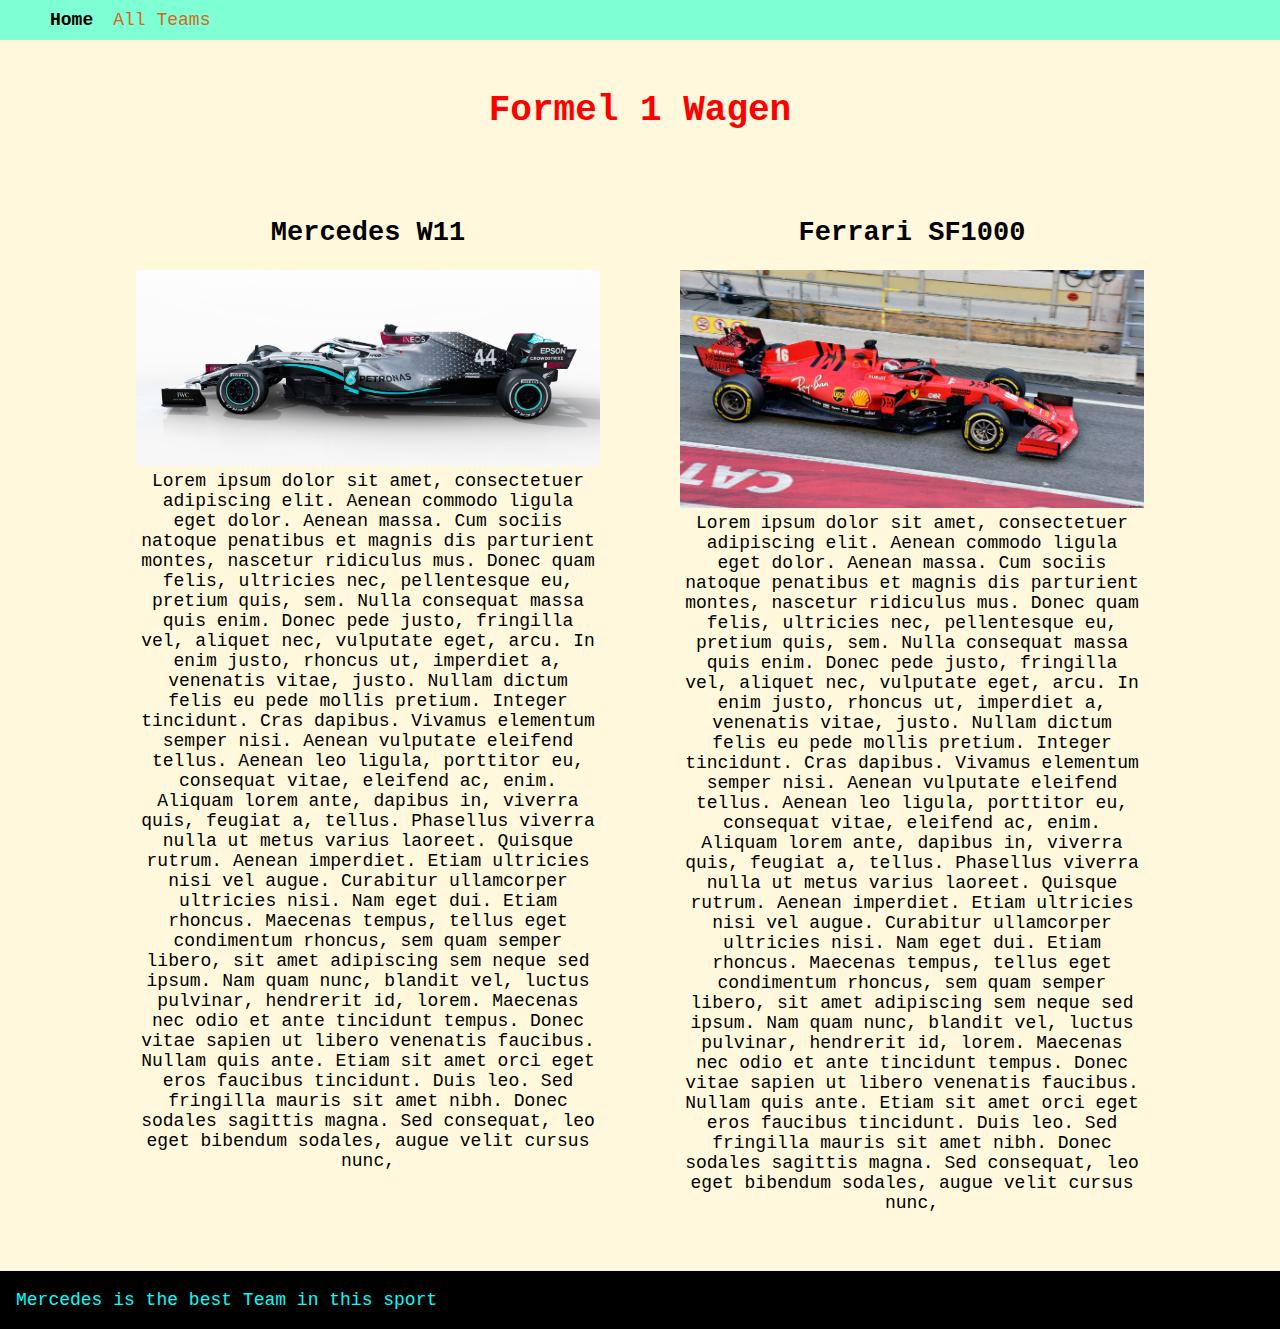
<file: Einheit 01 Kapitel 01 - 03/index.html>
<!Doctype html>
<html lang="de">

<head>
    <meta charset="UTF-8">
    <title>Home</title>
    <link rel="stylesheet" href="CSS/styles.css">
</head>

<body>
  <header>
    <nav class="header">
      <ul>
        <li><a href="index.html" class="aktuell">Home</a></li>
        <li><a href="allteams.html">All Teams</a></li>
      </ul>
    </nav>
  </header>

  <h1>Formel 1 Wagen</h1>

  <main>
    <article>
      <h2>Mercedes W11</h2>
      <p><img src="bilder/w11.jpeg"> Lorem ipsum dolor sit amet, consectetuer adipiscing elit. Aenean commodo ligula eget dolor. Aenean massa. Cum sociis natoque penatibus et magnis dis parturient montes, nascetur ridiculus mus. Donec quam felis, ultricies nec, pellentesque eu, pretium quis, sem. Nulla consequat massa quis enim. Donec pede justo, fringilla vel, aliquet nec, vulputate eget, arcu. In enim justo, rhoncus ut, imperdiet a, venenatis vitae, justo. Nullam dictum felis eu pede mollis pretium. Integer tincidunt. Cras dapibus. Vivamus elementum semper nisi. Aenean vulputate eleifend tellus. Aenean leo ligula, porttitor eu, consequat vitae, eleifend ac, enim. Aliquam lorem ante, dapibus in, viverra quis, feugiat a, tellus. Phasellus viverra nulla ut metus varius laoreet. Quisque rutrum. Aenean imperdiet. Etiam ultricies nisi vel augue. Curabitur ullamcorper ultricies nisi. Nam eget dui. Etiam rhoncus. Maecenas tempus, tellus eget condimentum rhoncus, sem quam semper libero, sit amet adipiscing sem neque sed ipsum. Nam quam nunc, blandit vel, luctus pulvinar, hendrerit id, lorem. Maecenas nec odio et ante tincidunt tempus. Donec vitae sapien ut libero venenatis faucibus. Nullam quis ante. Etiam sit amet orci eget eros faucibus tincidunt. Duis leo. Sed fringilla mauris sit amet nibh. Donec sodales sagittis magna. Sed consequat, leo eget bibendum sodales, augue velit cursus nunc,</p>
    </article>

    <article>
      <h2>Ferrari SF1000</h2>
      <p><img src="bilder/sf100.jpg"> Lorem ipsum dolor sit amet, consectetuer adipiscing elit. Aenean commodo ligula eget dolor. Aenean massa. Cum sociis natoque penatibus et magnis dis parturient montes, nascetur ridiculus mus. Donec quam felis, ultricies nec, pellentesque eu, pretium quis, sem. Nulla consequat massa quis enim. Donec pede justo, fringilla vel, aliquet nec, vulputate eget, arcu. In enim justo, rhoncus ut, imperdiet a, venenatis vitae, justo. Nullam dictum felis eu pede mollis pretium. Integer tincidunt. Cras dapibus. Vivamus elementum semper nisi. Aenean vulputate eleifend tellus. Aenean leo ligula, porttitor eu, consequat vitae, eleifend ac, enim. Aliquam lorem ante, dapibus in, viverra quis, feugiat a, tellus. Phasellus viverra nulla ut metus varius laoreet. Quisque rutrum. Aenean imperdiet. Etiam ultricies nisi vel augue. Curabitur ullamcorper ultricies nisi. Nam eget dui. Etiam rhoncus. Maecenas tempus, tellus eget condimentum rhoncus, sem quam semper libero, sit amet adipiscing sem neque sed ipsum. Nam quam nunc, blandit vel, luctus pulvinar, hendrerit id, lorem. Maecenas nec odio et ante tincidunt tempus. Donec vitae sapien ut libero venenatis faucibus. Nullam quis ante. Etiam sit amet orci eget eros faucibus tincidunt. Duis leo. Sed fringilla mauris sit amet nibh. Donec sodales sagittis magna. Sed consequat, leo eget bibendum sodales, augue velit cursus nunc,</p>
    </article>
  </main>

  <footer>
    <P>Mercedes is the best Team in this sport</P>
  </footer>
</body>
</html>
</file>
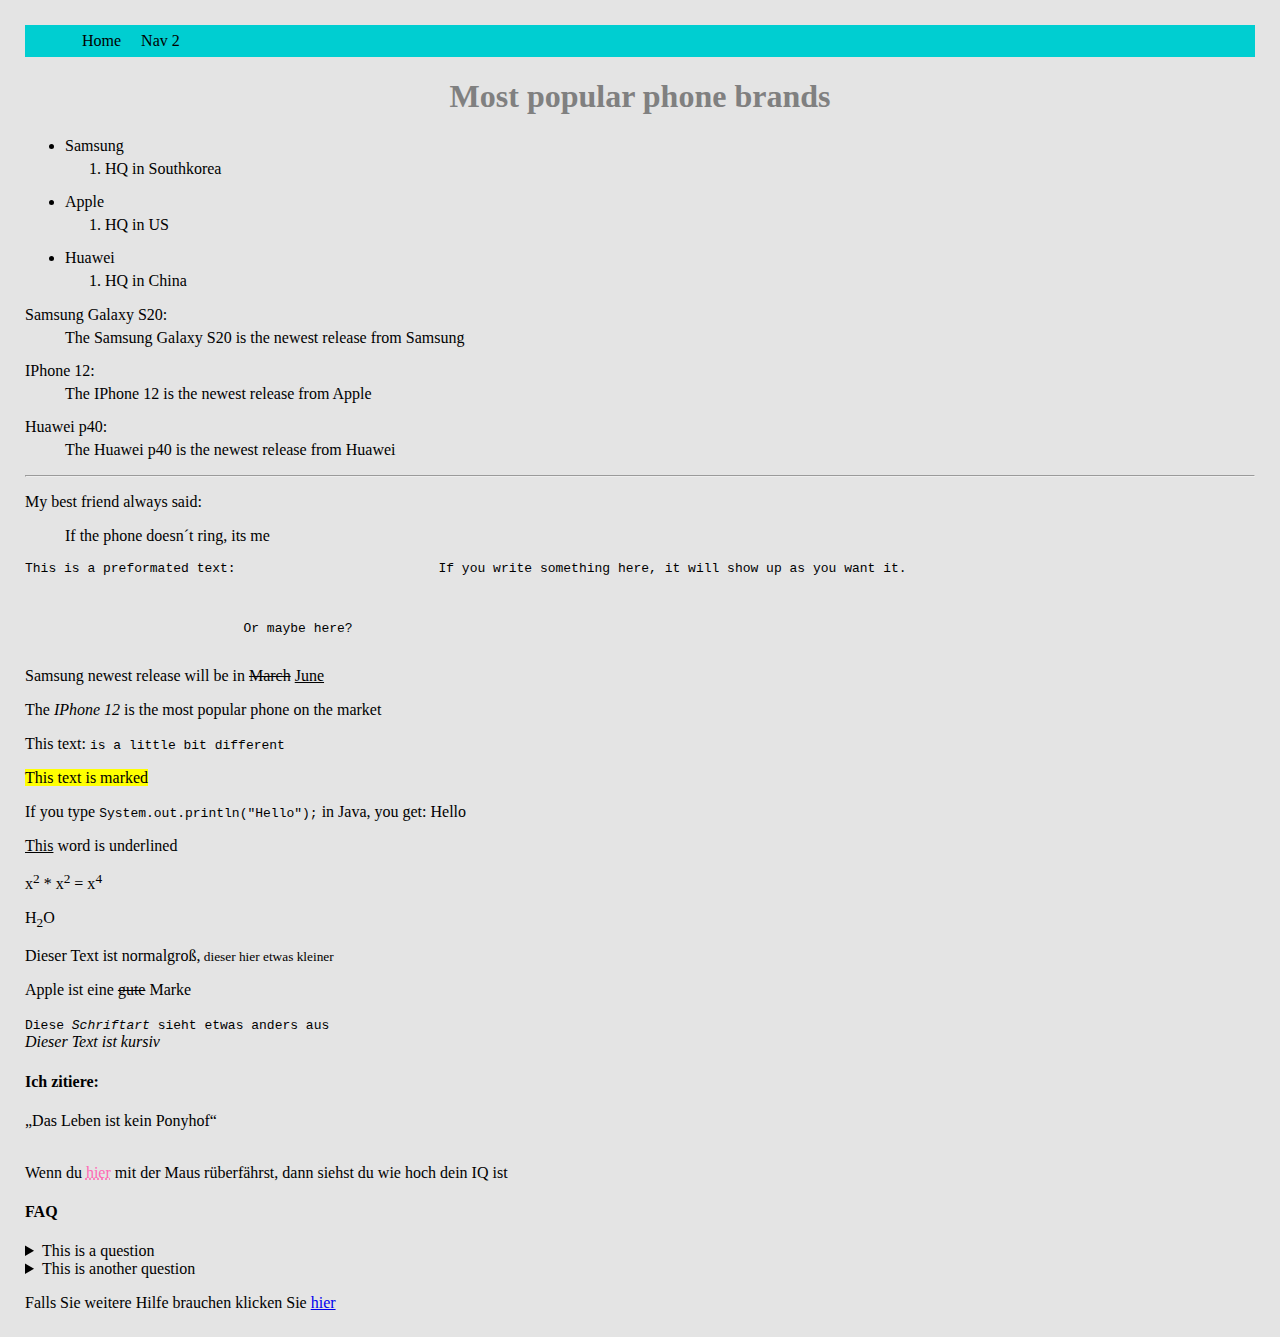
<file: Einheit 02 Kapitel 04 - 05/index.html>
<!doctype html>
<html lang="de">
    <head>
        <meta charset="UTF-8">
        <title>Phones</title>
        <link rel="stylesheet" href="css/styles.css">
    </head>

    <body>

        <header>
            <nav>
                <ul>
                 <li><a href="index.html">Home</a></li>
                 <li><a href="secondpage.html">Nav 2</a></li>
                </ul>
            </nav>
        </header>

        <h1>Most popular phone brands</h1>
        <div>
            <ul>
                <li>Samsung
                    <ol><li>HQ in Southkorea</li></ol>
                </li>
                
                <li>Apple
                    <ol><li>HQ in US</li></ol>
                </li>
                
                <li>Huawei
                    <ol><li>HQ in China</li></ol>
                </li>
                
            </ul>
        </div>

        <dl>
            <dt>
                Samsung Galaxy S20:
            </dt>
            <dd>
                The Samsung Galaxy S20 is the newest release from Samsung
            </dd>
            <dt>
                IPhone 12:
            </dt>
            <dd>
                The IPhone 12 is the newest release from Apple
            </dd>
            <dt>
                Huawei p40:
            </dt>
            <dd>
                The Huawei p40 is the newest release from Huawei
            </dd>
        </dl>
        <hr>

        <p>My best friend always said:</p>
        <blockquote>
            If the phone doesn´t ring, its me
        </blockquote>

        <pre>This is a preformated text:                          If you write something here, it will show up as you want it.



                            Or maybe here?
        </pre>

        

        <p>Samsung newest release will be in <del>March</del> <ins>June</ins></p>

        <p>The <dfn title="starting at 1200€">IPhone 12</dfn> is the most popular phone on the market</p>

        <p>This text: <kbd>is a little bit different</kbd></p>

        <p><mark>This text is marked</mark></p>

        <p>If you type <samp>System.out.println("Hello");</samp> in Java, you get: Hello</p>
          
        <p><u>This</u> word is underlined</p>

        <p>x<sup>2</sup> * x<sup>2</sup> = x<sup>4</sup></p>
        <p>H<sub>2</sub>O</p>

        <p>Dieser Text ist normalgroß,<small> dieser hier etwas kleiner</small></p>
        <p>Apple ist eine <s>gute</s> Marke</p>
        <kbd>Diese <em>Schriftart</em> sieht etwas anders aus</kbd>
        <br>
        <em>Dieser Text ist kursiv</em>

        <h4>Ich zitiere:</h4>
            <q>Das Leben ist kein Ponyhof</q>

        <br> <br>
        <p>Wenn du <abbr title="0"> hier</abbr> mit der Maus rüberfährst, dann siehst du wie hoch dein IQ ist</p>


        <footer>
            <h4>FAQ</h4>

        <details>
            <summary>This is a question</summary>
            <p>Lorem ipsum dolor sit amet consectetur adipisicing elit. Rerum soluta veniam facilis nesciunt quas aut animi excepturi rem quia, saepe fugit, iure maxime error in, placeat quos atque labore optio.</p>
        </details>
        <details>
            <summary>This is another question</summary>
            <p>Lorem ipsum dolor sit amet consectetur adipisicing elit. Rerum soluta veniam facilis nesciunt quas aut animi excepturi rem quia, saepe fugit, iure maxime error in, placeat quos atque labore optio.</p>
        </details>

        <p>Falls Sie weitere Hilfe brauchen klicken Sie <a href="https://www.google.com/">hier</a></p>
                
        </footer>


    </body>
</html>
</file>
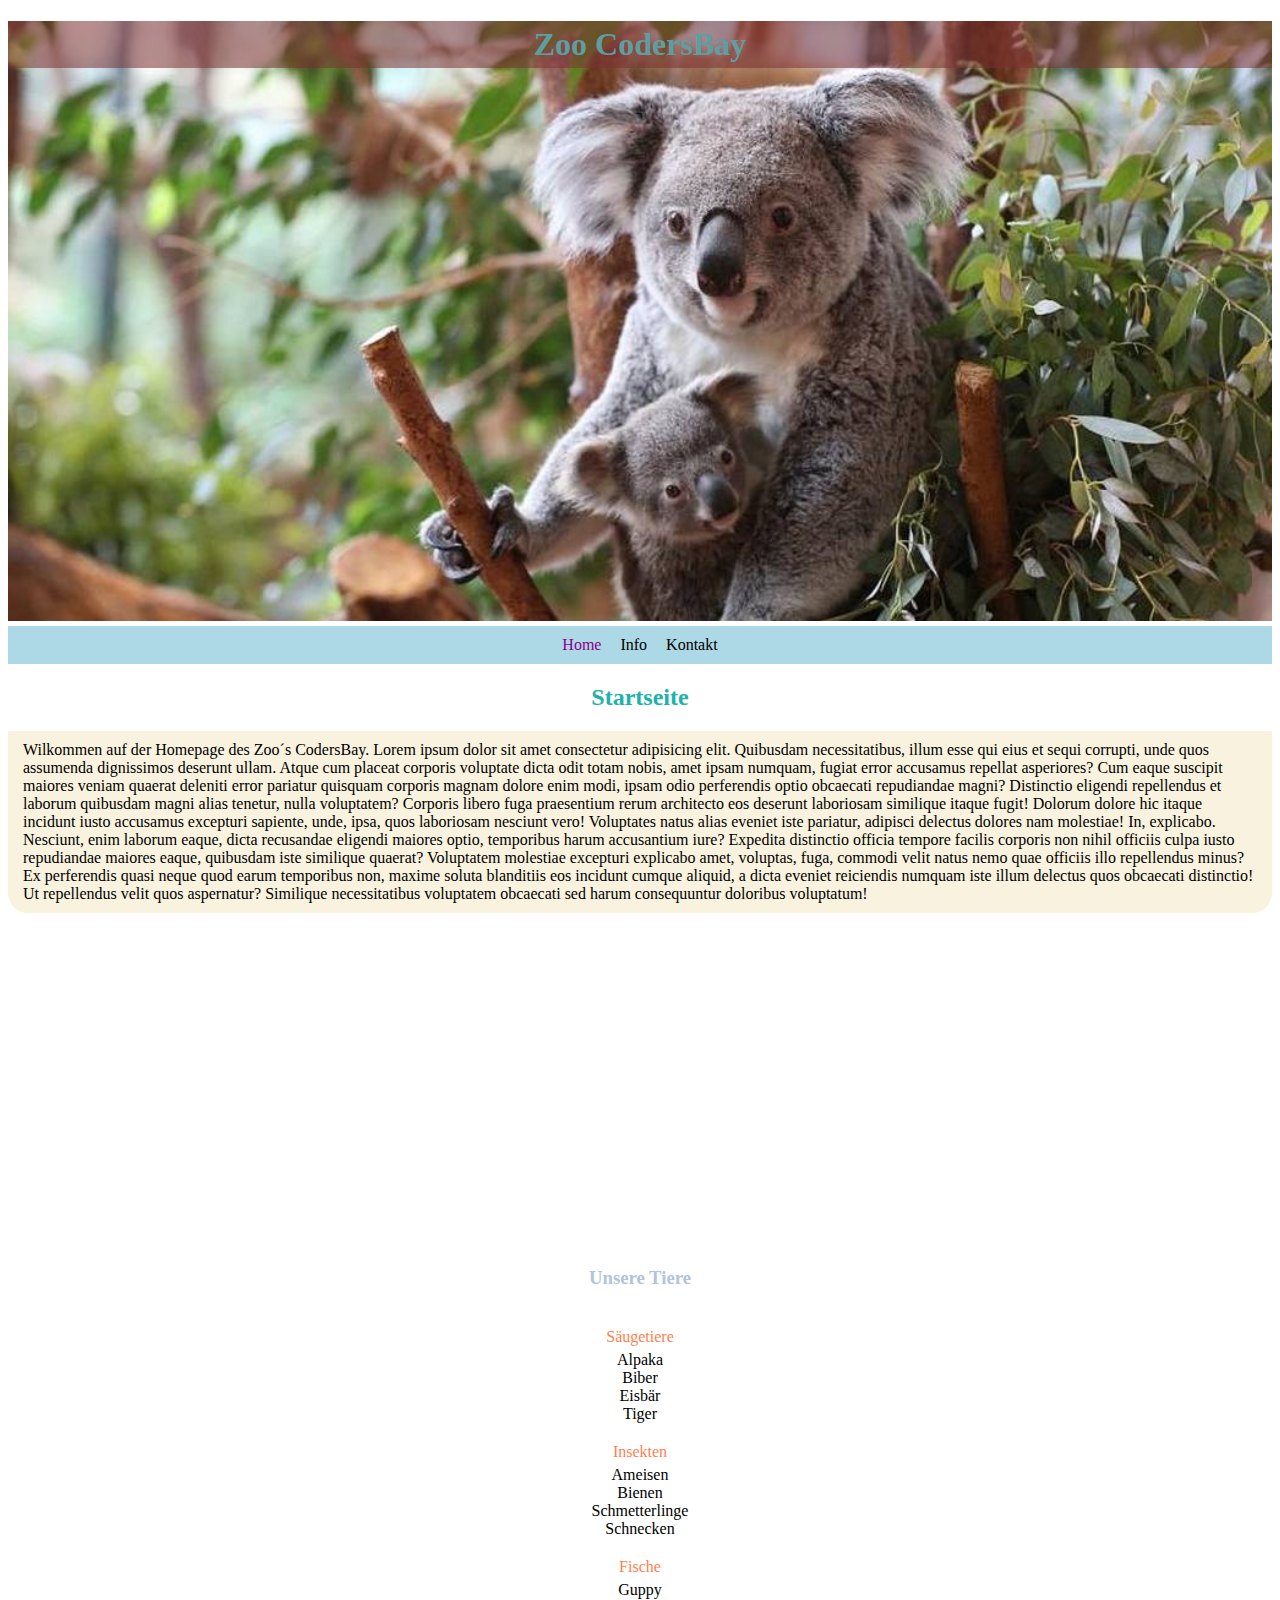
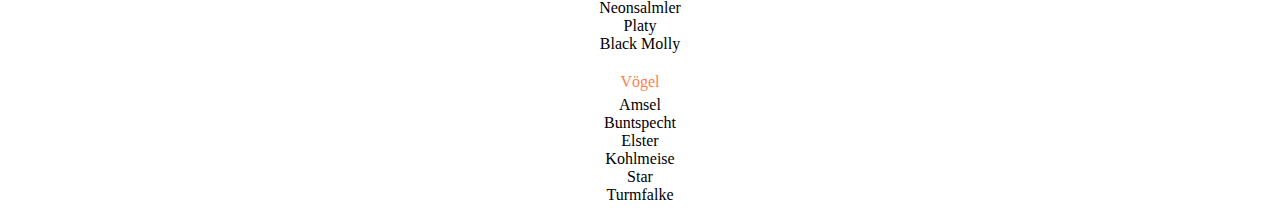
<file: Einheit 04 Kapitel 08/index.html>
<!DOCTYPE html>
<html lang="en">
<head>
    <meta charset="UTF-8">
    <link href="css/styles.css" rel="stylesheet">
    <title>Zoo CodersBay - Home</title>
</head>
<body style="font-family: Comic Sans MS;"> <!-- Von Prof. Stanzel -->
    <header>
        <h1>Zoo CodersBay</h1>
    </header>
    
    <nav>
        <a href="index.html" class="active">Home</a>
        <a href="info.html">Info</a>
        <a href="kontakt.html">Kontakt</a>
    </nav>

    <h2>Startseite</h2>


    <p id="home">Wilkommen auf der Homepage des Zoo´s CodersBay. Lorem ipsum dolor sit amet consectetur adipisicing elit. Quibusdam necessitatibus, illum esse qui eius et sequi corrupti, unde quos assumenda dignissimos deserunt ullam. Atque cum placeat corporis voluptate dicta odit totam nobis, amet ipsam numquam, fugiat error accusamus repellat asperiores? Cum eaque suscipit maiores veniam quaerat deleniti error pariatur quisquam corporis magnam dolore enim modi, ipsam odio perferendis optio obcaecati repudiandae magni? Distinctio eligendi repellendus et laborum quibusdam magni alias tenetur, nulla voluptatem? Corporis libero fuga praesentium rerum architecto eos deserunt laboriosam similique itaque fugit! Dolorum dolore hic itaque incidunt iusto accusamus excepturi sapiente, unde, ipsa, quos laboriosam nesciunt vero! Voluptates natus alias eveniet iste pariatur, adipisci delectus dolores nam molestiae! In, explicabo. Nesciunt, enim laborum eaque, dicta recusandae eligendi maiores optio, temporibus harum accusantium iure? Expedita distinctio officia tempore facilis corporis non nihil officiis culpa iusto repudiandae maiores eaque, quibusdam iste similique quaerat? Voluptatem molestiae excepturi explicabo amet, voluptas, fuga, commodi velit natus nemo quae officiis illo repellendus minus? Ex perferendis quasi neque quod earum temporibus non, maxime soluta blanditiis eos incidunt cumque aliquid, a dicta eveniet reiciendis numquam iste illum delectus quos obcaecati distinctio! Ut repellendus velit quos aspernatur? Similique necessitatibus voluptatem obcaecati sed harum consequuntur doloribus voluptatum!</p>

    <p class="video"><iframe width="560" height="315" src="https://www.youtube.com/embed/xyfSIiQvzf4" frameborder="0" allow="accelerometer; autoplay; clipboard-write; encrypted-media; gyroscope; picture-in-picture" allowfullscreen></iframe></p>

    <h3>Unsere Tiere</h3>
    <dl>
        <dt>
            Säugetiere
        </dt>
        <dd>
            Alpaka
        </dd>
        <dd>
            Biber
        </dd>
        <dd>
            Eisbär
        </dd>
        <dd>
            Tiger
        </dd>
        <dt>
            Insekten
        </dt>
        <dd>
            Ameisen
        </dd>
        <dd>
            Bienen
        </dd>
        <dd>
            Schmetterlinge
        </dd>
        <dd>
            Schnecken
        </dd>
        <dt>
            Fische
        </dt>
        <dd>
            Guppy
        </dd>
        <dd>
            Neonsalmler
        </dd>
        <dd>
            Platy
        </dd>
        <dd>
            Black Molly
        </dd>
        <dt>
            Vögel
        </dt>
        <dd>
            Amsel
        </dd>
        <dd>
            Buntspecht
        </dd>
        <dd>
            Elster
        </dd>
        <dd>
            Kohlmeise
        </dd>
        <dd>
            Star
        </dd>
        <dd>
            Turmfalke
        </dd>
    </dl>
    
</body>
</html>
</file>
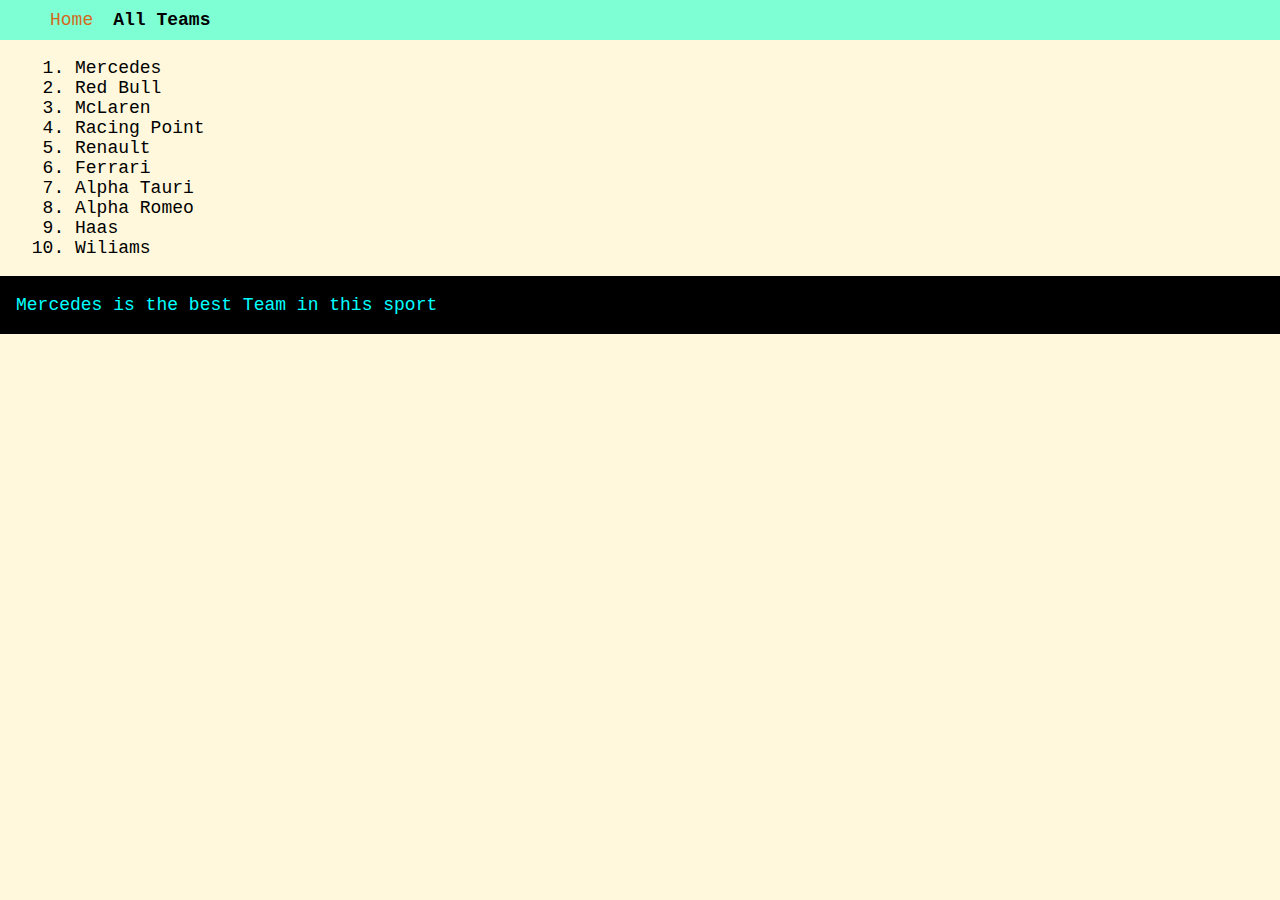
<file: Einheit 01 Kapitel 01 - 03/allteams.html>
<!Doctype html>
<html lang="de">

<head>
    <meta charset="UTF-8">
    <title>Home</title>
    <link rel="stylesheet" href="CSS/styles.css">
</head>

<body>
    <header>
        <nav class="header">
          <ul>
            <li><a href="index.html">Home</a></li>
            <li><a href="allteams.html" class="aktuell">All Teams</a></li>
          </ul>
        </nav>
      </header>

      <nav>
        <ol>
          <li>Mercedes</li>
          <li>Red Bull</li>
          <li>McLaren</li>
          <li>Racing Point</li>
          <li>Renault</li>
          <li>Ferrari</li>
          <li>Alpha Tauri</li>
          <li>Alpha Romeo</li>
          <li>Haas</li>
          <li>Wiliams</li>
        </ol>
      </nav>

      <footer>
        <P>Mercedes is the best Team in this sport</P>
      </footer>
</body>
</file>
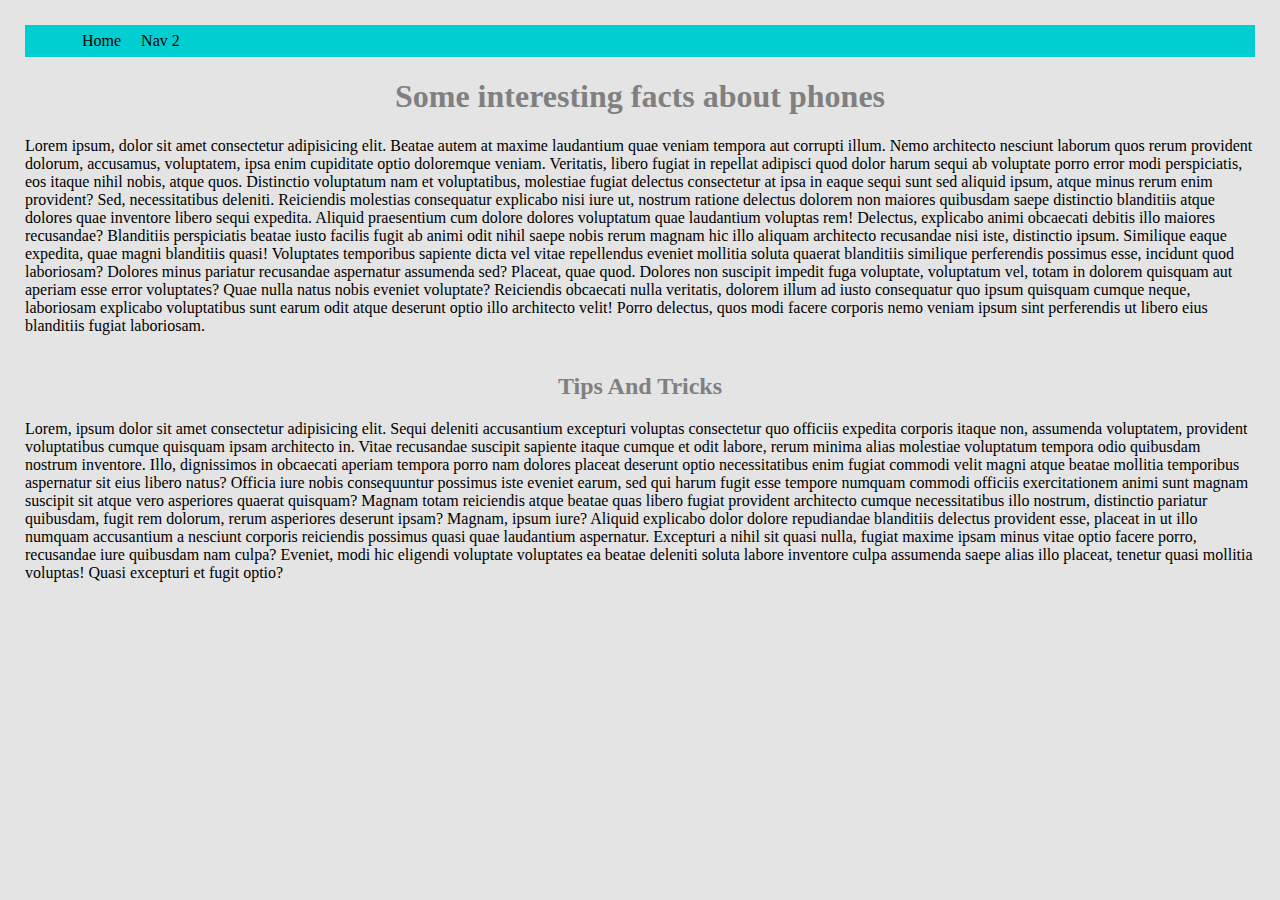
<file: Einheit 02 Kapitel 04 - 05/secondpage.html>
<!doctype html>
<html>
    <head>
        <meta charset="UTF-8">
        <title>Second Page</title>
        <link rel="stylesheet" href="css/styles.css">
    </head>

    <body>

        <header>
            <nav>
                <ul>
                    <li><a href="index.html">Home</a></li>
                    <li><a href="secondpage.html">Nav 2</a></li>
                </ul>
            </nav>
        </header>


        <main>
            <h1>
                Some interesting facts about phones 
            </h1>
        <article>
            Lorem ipsum, dolor sit amet consectetur adipisicing elit. Beatae autem at maxime laudantium quae veniam tempora aut corrupti illum. Nemo architecto nesciunt laborum quos rerum provident dolorum, accusamus, voluptatem, ipsa enim cupiditate optio doloremque veniam. Veritatis, libero fugiat in repellat adipisci quod dolor harum sequi ab voluptate porro error modi perspiciatis, eos itaque nihil nobis, atque quos. Distinctio voluptatum nam et voluptatibus, molestiae fugiat delectus consectetur at ipsa in eaque sequi sunt sed aliquid ipsum, atque minus rerum enim provident? Sed, necessitatibus deleniti. Reiciendis molestias consequatur explicabo nisi iure ut, nostrum ratione delectus dolorem non maiores quibusdam saepe distinctio blanditiis atque dolores quae inventore libero sequi expedita. Aliquid praesentium cum dolore dolores voluptatum quae laudantium voluptas rem! Delectus, explicabo animi obcaecati debitis illo maiores recusandae? Blanditiis perspiciatis beatae iusto facilis fugit ab animi odit nihil saepe nobis rerum magnam hic illo aliquam architecto recusandae nisi iste, distinctio ipsum. Similique eaque expedita, quae magni blanditiis quasi! Voluptates temporibus sapiente dicta vel vitae repellendus eveniet mollitia soluta quaerat blanditiis similique perferendis possimus esse, incidunt quod laboriosam? Dolores minus pariatur recusandae aspernatur assumenda sed? Placeat, quae quod. Dolores non suscipit impedit fuga voluptate, voluptatum vel, totam in dolorem quisquam aut aperiam esse error voluptates? Quae nulla natus nobis eveniet voluptate? Reiciendis obcaecati nulla veritatis, dolorem illum ad iusto consequatur quo ipsum quisquam cumque neque, laboriosam explicabo voluptatibus sunt earum odit atque deserunt optio illo architecto velit! Porro delectus, quos modi facere corporis nemo veniam ipsum sint perferendis ut libero eius blanditiis fugiat laboriosam.
        </article>
        <br>
        <h2>
            Tips And Tricks
        </h2>
        <article>
            Lorem, ipsum dolor sit amet consectetur adipisicing elit. Sequi deleniti accusantium excepturi voluptas consectetur quo officiis expedita corporis itaque non, assumenda voluptatem, provident voluptatibus cumque quisquam ipsam architecto in. Vitae recusandae suscipit sapiente itaque cumque et odit labore, rerum minima alias molestiae voluptatum tempora odio quibusdam nostrum inventore. Illo, dignissimos in obcaecati aperiam tempora porro nam dolores placeat deserunt optio necessitatibus enim fugiat commodi velit magni atque beatae mollitia temporibus aspernatur sit eius libero natus? Officia iure nobis consequuntur possimus iste eveniet earum, sed qui harum fugit esse tempore numquam commodi officiis exercitationem animi sunt magnam suscipit sit atque vero asperiores quaerat quisquam? Magnam totam reiciendis atque beatae quas libero fugiat provident architecto cumque necessitatibus illo nostrum, distinctio pariatur quibusdam, fugit rem dolorum, rerum asperiores deserunt ipsam? Magnam, ipsum iure? Aliquid explicabo dolor dolore repudiandae blanditiis delectus provident esse, placeat in ut illo numquam accusantium a nesciunt corporis reiciendis possimus quasi quae laudantium aspernatur. Excepturi a nihil sit quasi nulla, fugiat maxime ipsam minus vitae optio facere porro, recusandae iure quibusdam nam culpa? Eveniet, modi hic eligendi voluptate voluptates ea beatae deleniti soluta labore inventore culpa assumenda saepe alias illo placeat, tenetur quasi mollitia voluptas! Quasi excepturi et fugit optio?
        </article>
        </main>

    </body>
</html>
</file>
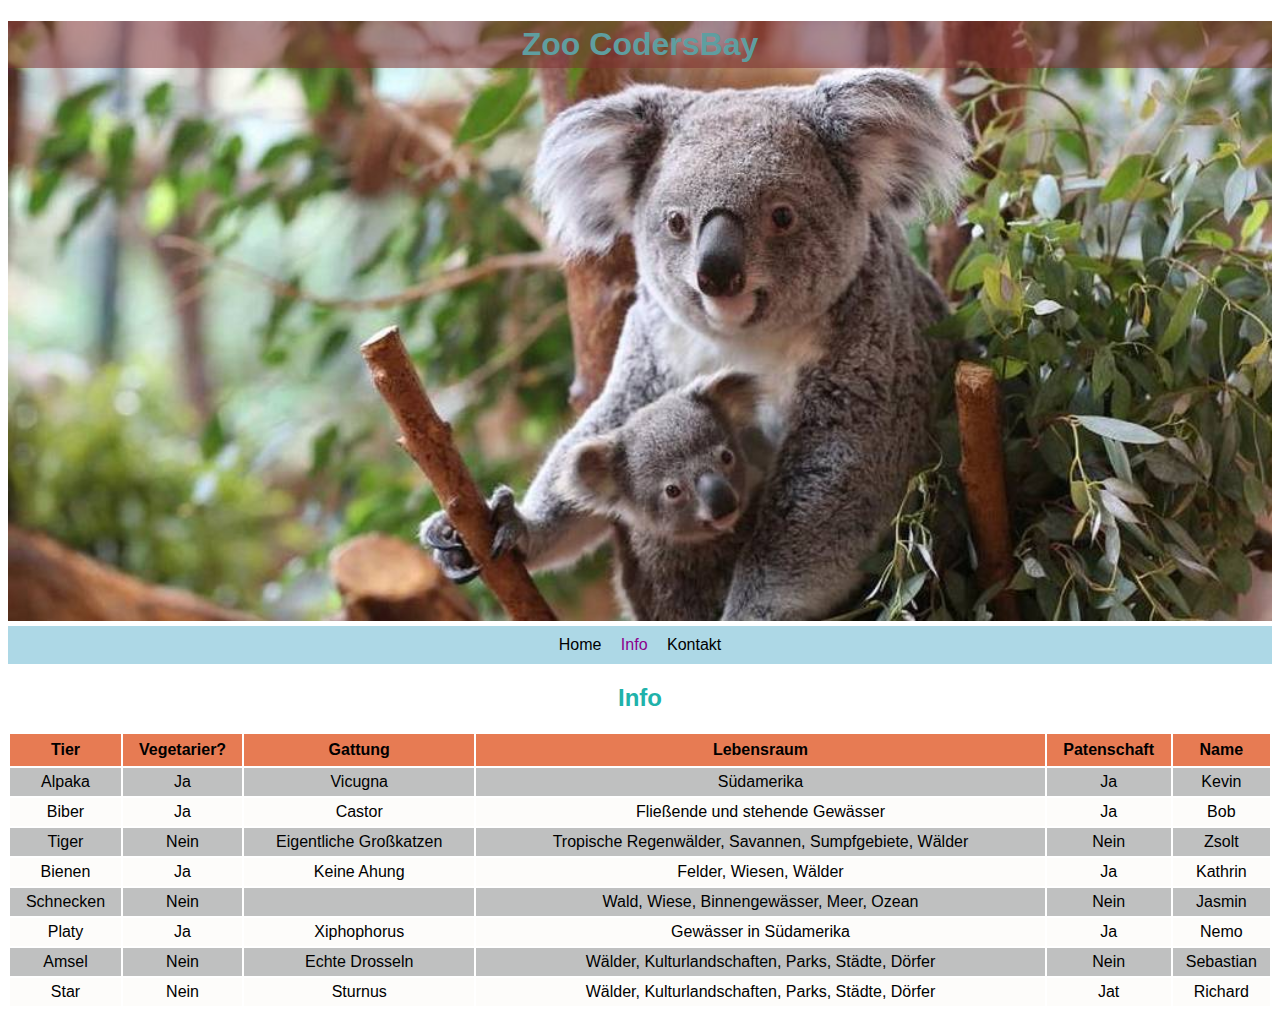
<file: Einheit 04 Kapitel 08/info.html>
<!DOCTYPE html>
<html lang="en">
<head>
    <meta charset="UTF-8">
    <link href="css/styles.css" rel="stylesheet">
    <title>Info</title>
</head>
<body>

    <header>
        <h1>Zoo CodersBay</h1>
    </header>

    <nav>
        <a href="index.html">Home</a>
        <a href="info.html" class="active">Info</a>
        <a href="kontakt.html">Kontakt</a>
    </nav>

    <h2>Info</h2>

    <table>
        <th>
            Tier
        </th>
        <th>
            Vegetarier?
        </th>
        <th>
            Gattung
        </th>
        <th>
            Lebensraum
        </th>
        <th>
            Patenschaft
        </th>
        <th>
            Name
        </th>
        <tr>
            <td>Alpaka</td>
            <td>Ja</td>
            <td>Vicugna</td>
            <td>Südamerika</td>
            <td>Ja</td>
            <td>Kevin</td>
        </tr>
        <tr>
            <td>Biber</td>
            <td>Ja</td>
            <td>Castor</td>
            <td>Fließende und stehende Gewässer </td>
            <td>Ja</td>
            <td>Bob</td>
        </tr>
        <tr>
            <td>Tiger</td>
            <td>Nein</td>
            <td>Eigentliche Großkatzen</td>
            <td>Tropische Regenwälder, Savannen, Sumpfgebiete, Wälder</td>
            <td>Nein</td>
            <td>Zsolt</td>
        </tr>
        <tr>
            <td>Bienen</td>
            <td>Ja</td>
            <td>Keine Ahung</td>
            <td>Felder, Wiesen, Wälder</td>
            <td>Ja</td>
            <td>Kathrin</td>
        </tr>
        <tr>
            <td>Schnecken</td>
            <td>Nein</td>
            <td></td>
            <td>Wald, Wiese, Binnengewässer, Meer, Ozean </td>
            <td>Nein</td>
            <td>Jasmin</td>
        </tr>
        <tr>
            <td>Platy</td>
            <td>Ja</td>
            <td>Xiphophorus</td>
            <td>Gewässer in Südamerika</td>
            <td>Ja</td>
            <td>Nemo</td>
        </tr>
        <tr>
            <td>Amsel</td>
            <td>Nein</td>
            <td>Echte Drosseln</td>
            <td>Wälder, Kulturlandschaften, Parks, Städte, Dörfer</td>
            <td>Nein</td>
            <td>Sebastian</td>
        </tr>
        <tr>
            <td>Star</td>
            <td>Nein</td>
            <td>Sturnus</td>
            <td>Wälder, Kulturlandschaften, Parks, Städte, Dörfer</td>
            <td>Jat</td>
            <td>Richard</td>
        </tr>

        
    </table>
    
</body>
</html>
</file>
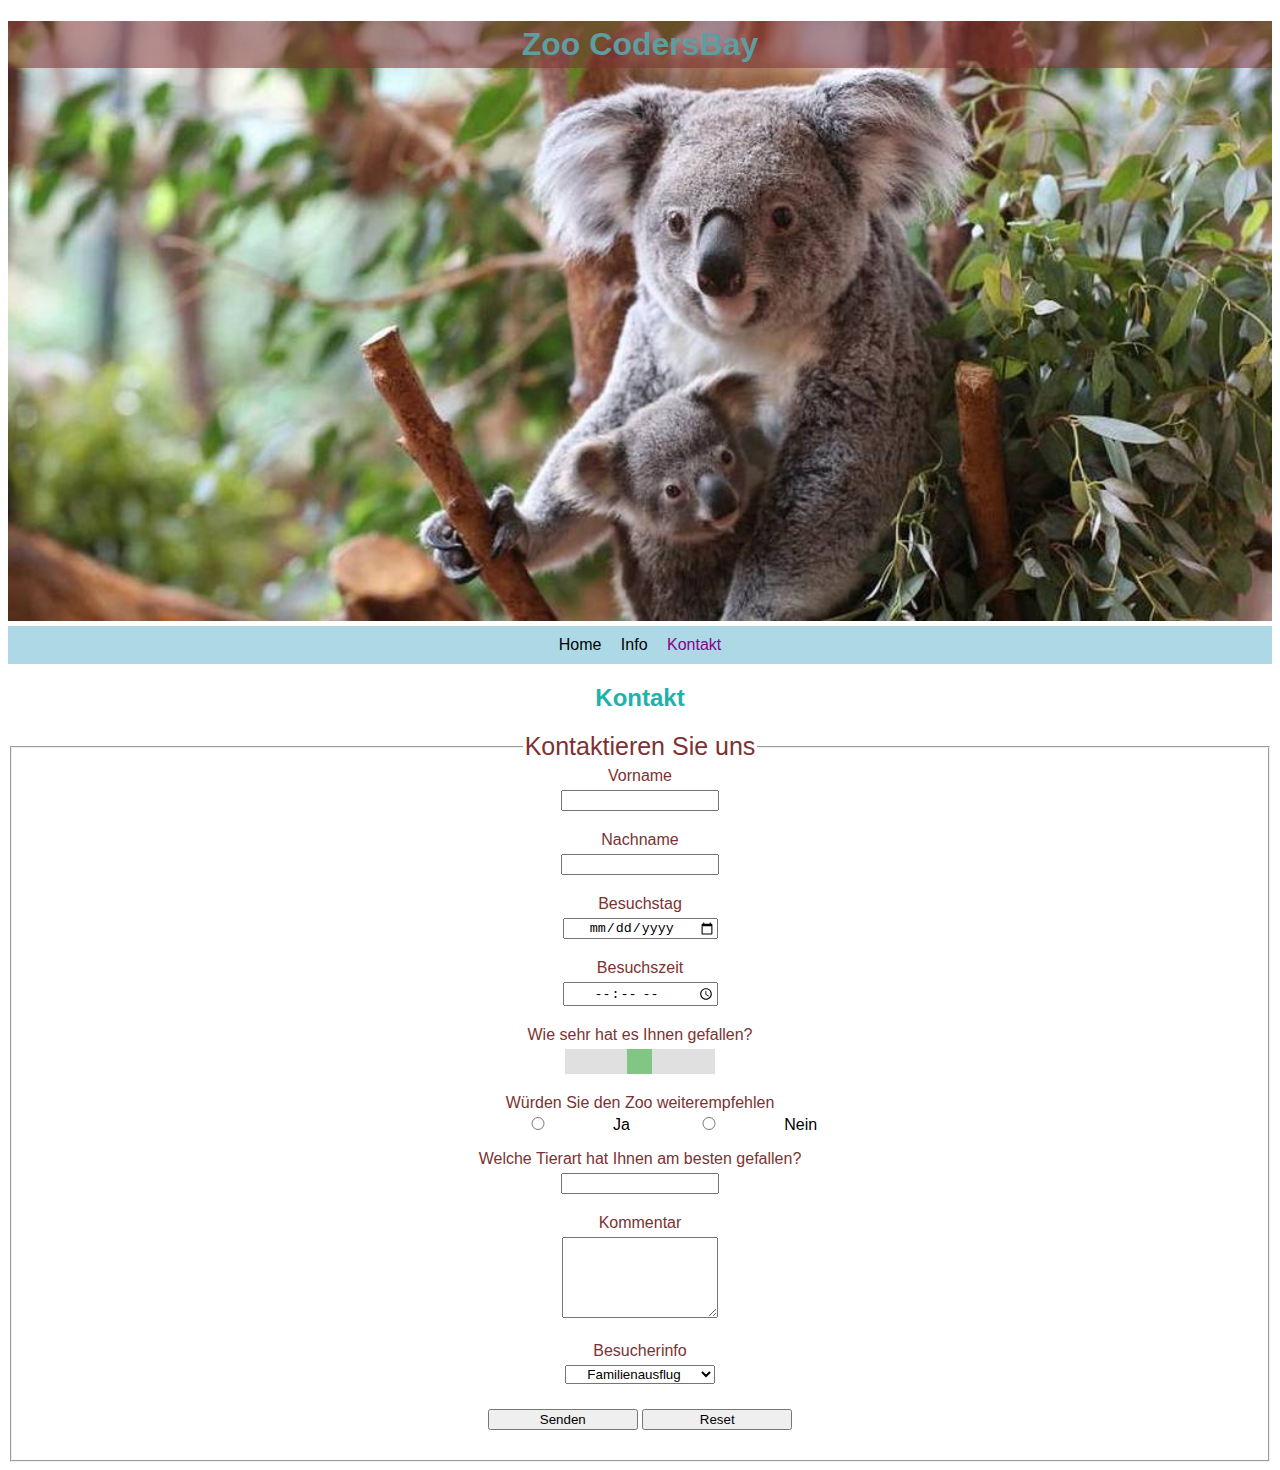
<file: Einheit 04 Kapitel 08/kontakt.html>
<!DOCTYPE html>
<html lang="en">
<head>
    <meta charset="UTF-8">
    <link href="css/styles.css" rel="stylesheet">
    <title>Kontakt</title>
</head>
<body>

    <header>
        <h1>Zoo CodersBay</h1>
    </header>

    <nav>
        <a href="index.html">Home</a>
        <a href="info.html">Info</a>
        <a href="kontakt.html" class="active">Kontakt</a>
    </nav>

    <h2>Kontakt</h2>

    <fieldset>
        <legend>Kontaktieren Sie uns</legend>
        
        <form method="GET" action="ausgabe.html">
            <label for="vorname">Vorname</label>
            <br>
            <input type="text" name="vorname" id="vorname">
            <br>
            <label for="nachname">Nachname</label>
            <br>
            <input type="text" name="nachname" id="nachname">
            <br>
            <label for="besuchstag">Besuchstag</label>
            <br>
            <input type="date" name="besuchstag" id="besuchstag">
            <br>
            <label for="besuchszeit">Besuchszeit</label>
            <br>
            <input type="time" name="besuchszeit" id="besuchszeit">
            <br>
            <label for="gefallen">Wie sehr hat es Ihnen gefallen?</label>
            <br>
            <input type="range" min="1" max="100" value="50" name="gefallen" class="slider" id="slider">
            <br>
            <label for="weiterempfehlung">Würden Sie den Zoo weiterempfehlen</label>
            <br>
            <input type="radio" name="weiterempfehlung" id="ja">Ja
            <input type="radio" name="weiterempfehlung" id="nein">Nein
            <br>
            <label for="lieblingstierart">Welche Tierart hat Ihnen am besten gefallen?</label>
            <br>
            <input type="text" name="lieblingstierart" id="lieblingstierart" list="auswahl">
            <datalist id="auswahl">
                <option>Alpaka</option>
                <option>Biber</option>
                <option>Eisbär</option>
                <option>Tiger</option>
                <option>Ameise</option>
                <option>Biene</option>
                <option>Schmetterling</option>
                <option>Schnecke</option>
                <option>Guppy</option>
                <option>Neonsalmler</option>
                <option>Platy</option>
                <option>Black Molly</option>
                <option>Amsel</option>
                <option>Buntspecht</option>
                <option>Elster</option>
                <option>Kohlmeise</option>
                <option>Star</option>
                <option>Turmfalke</option>
            </datalist>
            <br>
            <label for="kommentar">Kommentar</label>
            <br>
            <textarea rows="5" cols="20" name="kommentar" id="kommentar"></textarea>
            <br>
            <label for="besucherinfo">Besucherinfo</label>
            <br>
            <select name="besucherinfo" id="besucherinfo">
                <option>Familienausflug</option>
                <option>Allein unterwegs</option>
                <option>Gruppenausflug</option>
                <option>Ausflug mit Freunden</option>
                <option>was anderes</option>
            </select>
            <br>
            <input  type="submit" value="Senden">
            <input type="reset" value="Reset">

        </form>
    </fieldset>
    
</body>
</html>
</file>
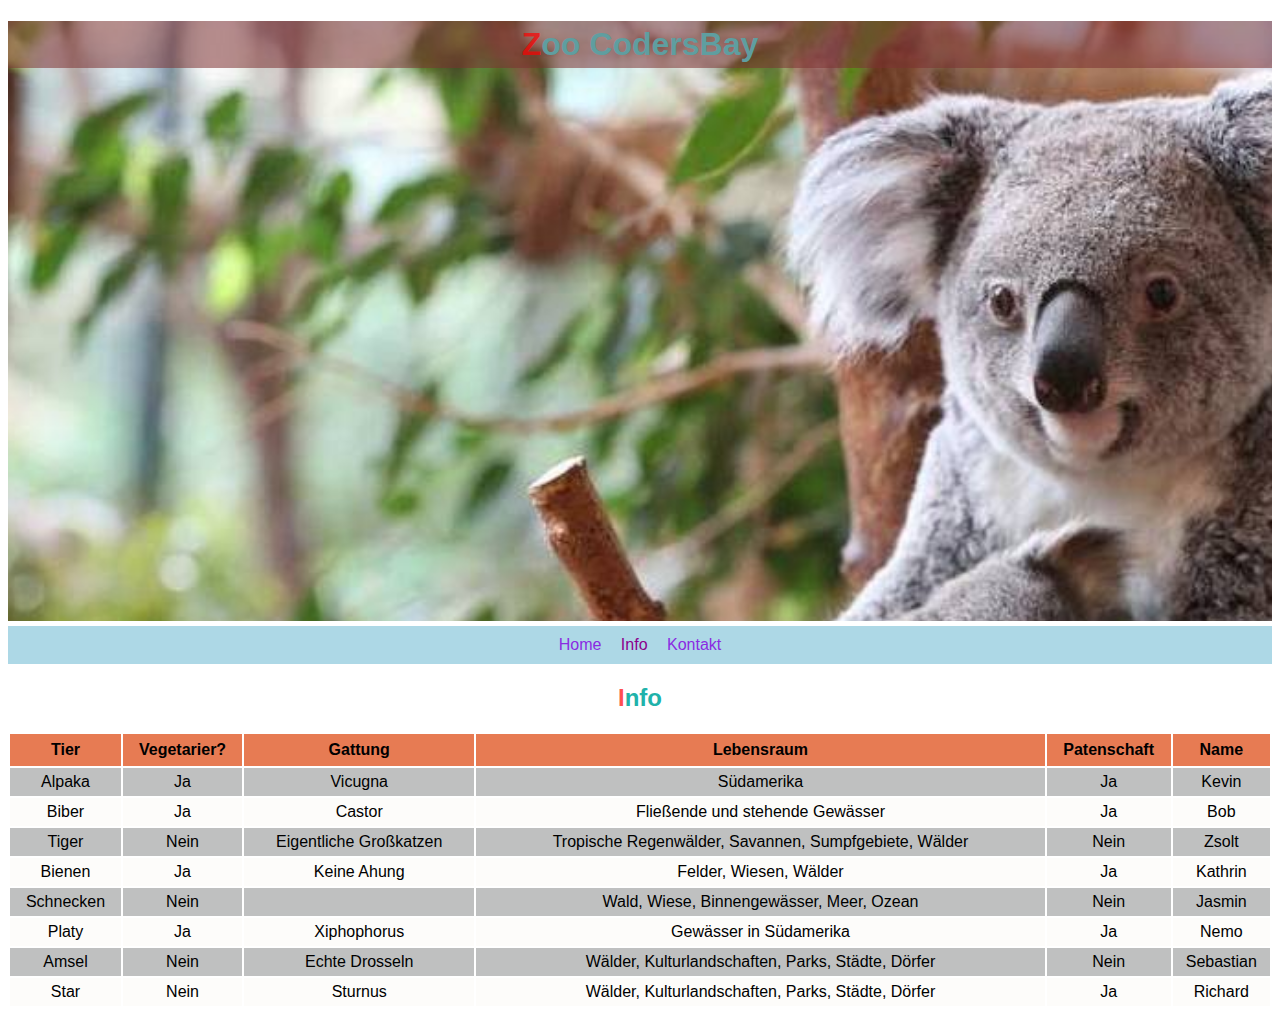
<file: Einheit 05 Kapitel 09/info.html>
<!DOCTYPE html>
<html lang="en">
<head>
    <meta charset="UTF-8">
    <link href="css/styles.css" rel="stylesheet">
    <title>Info</title>
</head>
<body>

    <header>
        <h1>Zoo CodersBay</h1>
    </header>

    <nav>
        <a href="index.html">Home</a>
        <a href="info.html" class="active">Info</a>
        <a href="kontakt.html">Kontakt</a>
    </nav>

    <h2>Info</h2>

    <table>
        <th>
            Tier
        </th>
        <th>
            Vegetarier?
        </th>
        <th>
            Gattung
        </th>
        <th>
            Lebensraum
        </th>
        <th>
            Patenschaft
        </th>
        <th>
            Name
        </th>
        <tr>
            <td>Alpaka</td>
            <td>Ja</td>
            <td>Vicugna</td>
            <td>Südamerika</td>
            <td>Ja</td>
            <td>Kevin</td>
        </tr>
        <tr>
            <td>Biber</td>
            <td>Ja</td>
            <td>Castor</td>
            <td>Fließende und stehende Gewässer </td>
            <td>Ja</td>
            <td>Bob</td>
        </tr>
        <tr>
            <td>Tiger</td>
            <td>Nein</td>
            <td>Eigentliche Großkatzen</td>
            <td>Tropische Regenwälder, Savannen, Sumpfgebiete, Wälder</td>
            <td>Nein</td>
            <td>Zsolt</td>
        </tr>
        <tr>
            <td>Bienen</td>
            <td>Ja</td>
            <td>Keine Ahung</td>
            <td>Felder, Wiesen, Wälder</td>
            <td>Ja</td>
            <td>Kathrin</td>
        </tr>
        <tr>
            <td>Schnecken</td>
            <td>Nein</td>
            <td></td>
            <td>Wald, Wiese, Binnengewässer, Meer, Ozean </td>
            <td>Nein</td>
            <td>Jasmin</td>
        </tr>
        <tr>
            <td>Platy</td>
            <td>Ja</td>
            <td>Xiphophorus</td>
            <td>Gewässer in Südamerika</td>
            <td>Ja</td>
            <td>Nemo</td>
        </tr>
        <tr>
            <td>Amsel</td>
            <td>Nein</td>
            <td>Echte Drosseln</td>
            <td>Wälder, Kulturlandschaften, Parks, Städte, Dörfer</td>
            <td>Nein</td>
            <td>Sebastian</td>
        </tr>
        <tr>
            <td>Star</td>
            <td>Nein</td>
            <td>Sturnus</td>
            <td>Wälder, Kulturlandschaften, Parks, Städte, Dörfer</td>
            <td>Ja</td>
            <td>Richard</td>
        </tr>

        
    </table>
    
</body>
</html>
</file>
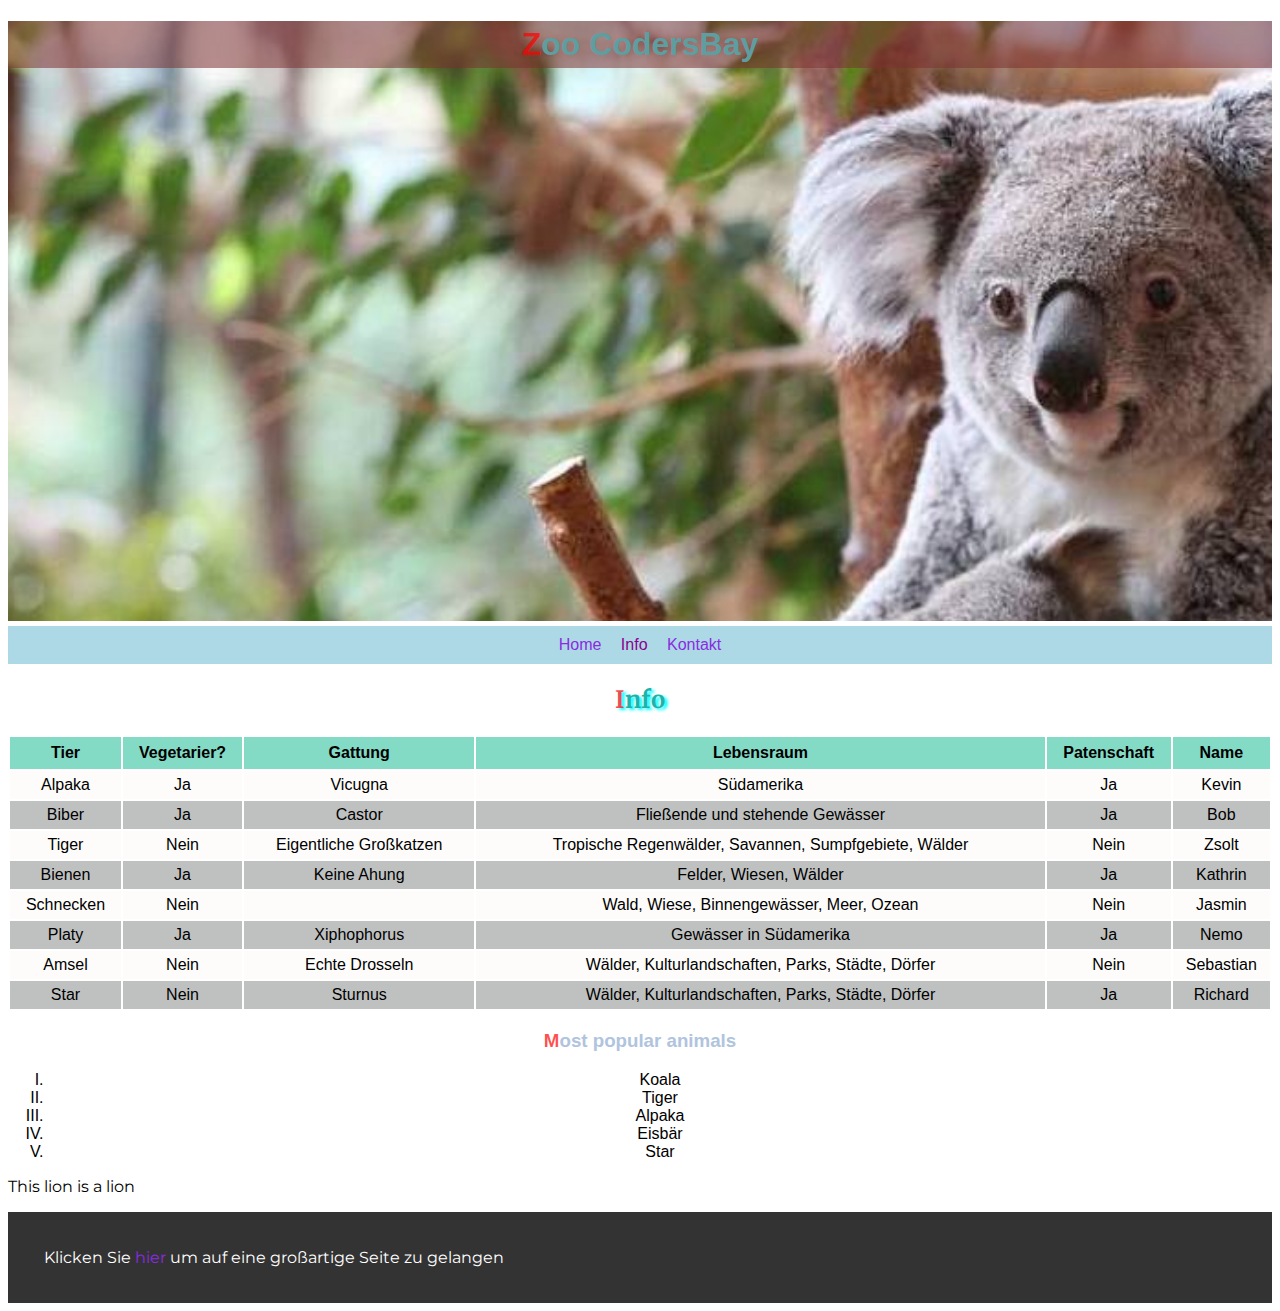
<file: Einheit 06 Kapitel 10 - 11/info.html>
<!DOCTYPE html>
<html lang="en">
<head>
    <meta charset="UTF-8">
    <link href="css/styles.css" rel="stylesheet">
    <title>Info</title>
</head>
<body>

    <header>
        <h1>Zoo CodersBay</h1>
    </header>

    <nav>
        <a href="index.html">Home</a>
        <a href="info.html" class="active">Info</a>
        <a href="kontakt.html">Kontakt</a>
    </nav>

    <main>

        <h2>Info</h2>

        <article>
            <table>
                <thead>
                    <tr>
                        <th>
                            Tier
                        </th>
                        <th>
                            Vegetarier?
                        </th>
                        <th>
                            Gattung
                        </th>
                        <th>
                            Lebensraum
                        </th>
                        <th>
                            Patenschaft
                        </th>
                        <th>
                            Name
                        </th>
                    </tr>
                </thead>
                <tbody>
                    <tr>
                        <td>Alpaka</td>
                        <td>Ja</td>
                        <td>Vicugna</td>
                        <td>Südamerika</td>
                        <td>Ja</td>
                        <td>Kevin</td>
                    </tr>
                    <tr>
                        <td>Biber</td>
                        <td>Ja</td>
                        <td>Castor</td>
                        <td>Fließende und stehende Gewässer </td>
                        <td>Ja</td>
                        <td>Bob</td>
                    </tr>
                    <tr>
                        <td>Tiger</td>
                        <td>Nein</td>
                        <td>Eigentliche Großkatzen</td>
                        <td>Tropische Regenwälder, Savannen, Sumpfgebiete, Wälder</td>
                        <td>Nein</td>
                        <td>Zsolt</td>
                    </tr>
                    <tr>
                        <td>Bienen</td>
                        <td>Ja</td>
                        <td>Keine Ahung</td>
                        <td>Felder, Wiesen, Wälder</td>
                        <td>Ja</td>
                        <td>Kathrin</td>
                    </tr>
                    <tr>
                        <td>Schnecken</td>
                        <td>Nein</td>
                        <td></td>
                        <td>Wald, Wiese, Binnengewässer, Meer, Ozean </td>
                        <td>Nein</td>
                        <td>Jasmin</td>
                    </tr>
                    <tr>
                        <td>Platy</td>
                        <td>Ja</td>
                        <td>Xiphophorus</td>
                        <td>Gewässer in Südamerika</td>
                        <td>Ja</td>
                        <td>Nemo</td>
                    </tr>
                    <tr>
                        <td>Amsel</td>
                        <td>Nein</td>
                        <td>Echte Drosseln</td>
                        <td>Wälder, Kulturlandschaften, Parks, Städte, Dörfer</td>
                        <td>Nein</td>
                        <td>Sebastian</td>
                    </tr>
                    <tr>
                        <td>Star</td>
                        <td>Nein</td>
                        <td>Sturnus</td>
                        <td>Wälder, Kulturlandschaften, Parks, Städte, Dörfer</td>
                        <td>Ja</td>
                        <td>Richard</td>
                    </tr>
                </tbody>
        
            </table>
        </article>

        <article>
            <h3>Most popular animals</h3>
            <ol class="animal">
                <li>Koala</li>
                <li>Tiger</li>
                <li>Alpaka</li>
                <li>Eisbär</li>
                <li>Star</li>
            </ol>
        </article>

        <article  class="lion">
            <p>This lion is a lion</p>
        </article>


    </main>

    <footer>
        <p class="footer"> Klicken Sie <a target="_blank" href="https://www.microsoft.com/de-at">hier</a> um auf eine großartige Seite zu gelangen</p>
        
    </footer>
    
</body>
</html>
</file>
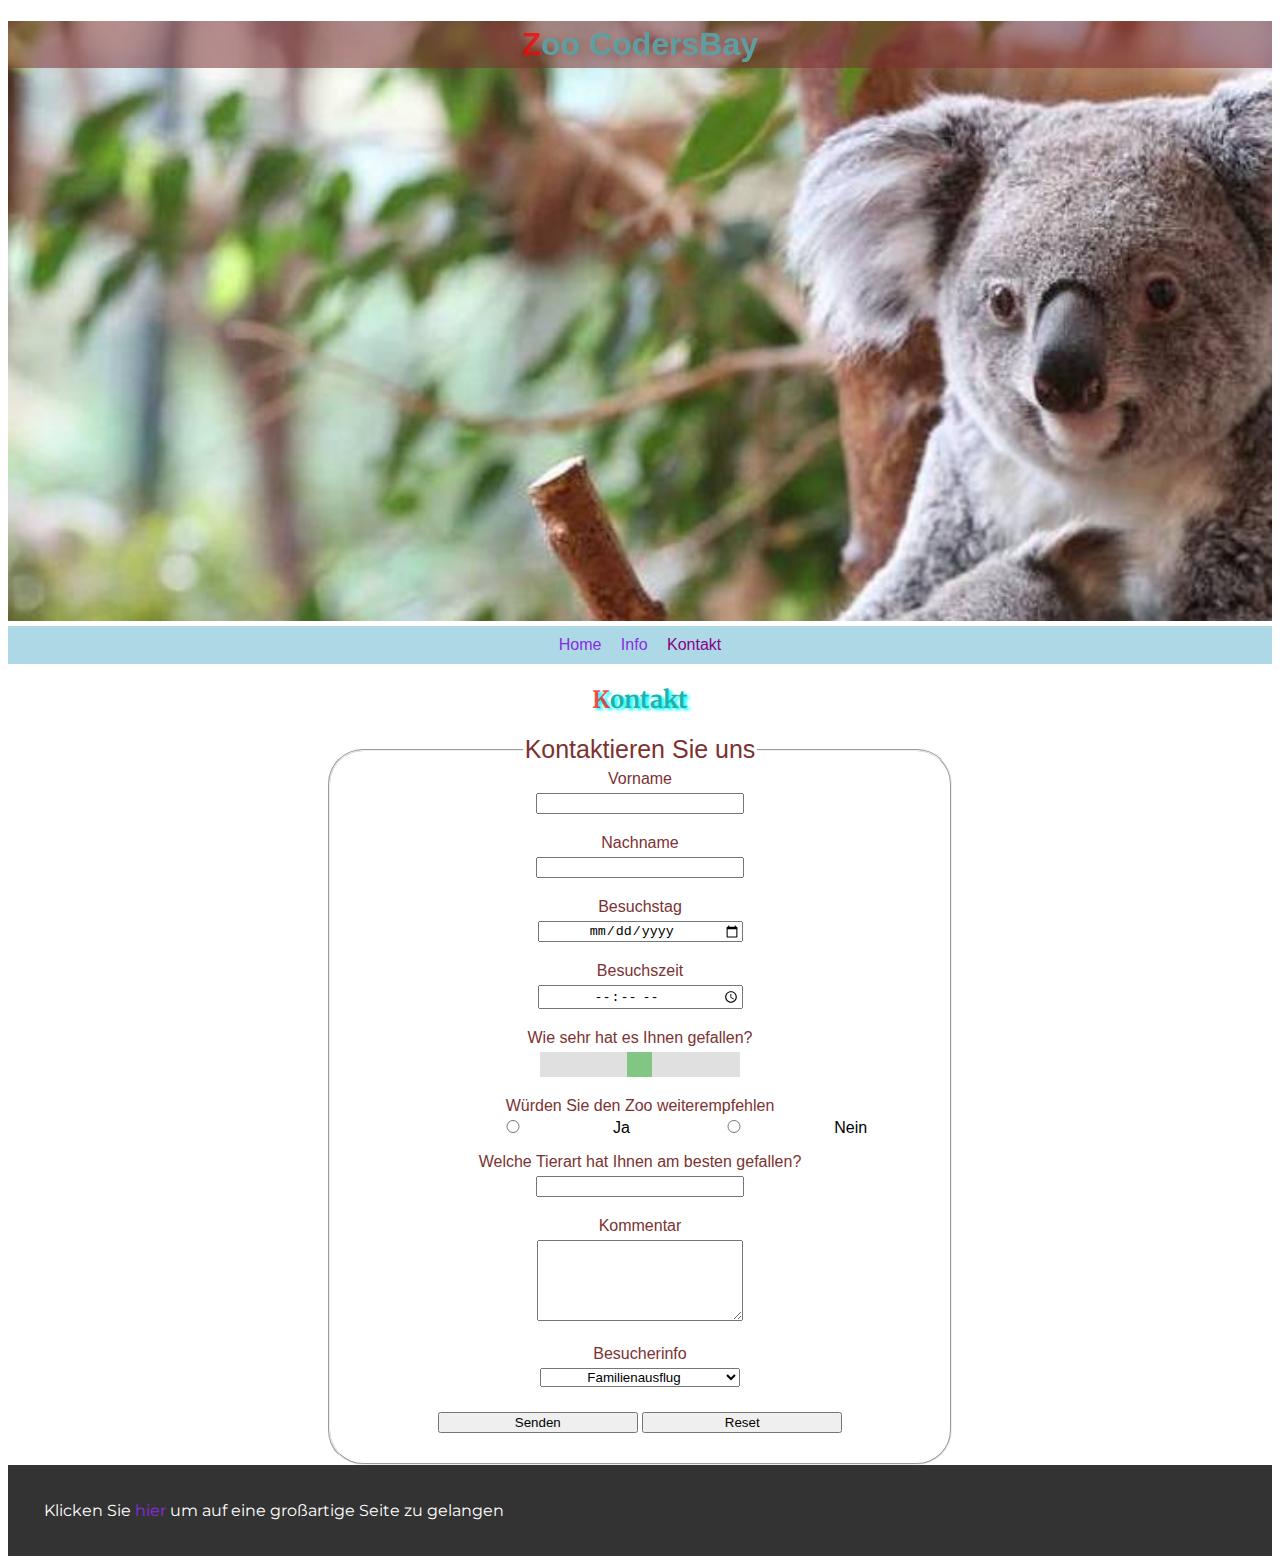
<file: Einheit 06 Kapitel 10 - 11/kontakt.html>
<!DOCTYPE html>
<html lang="en">
<head>
    <meta charset="UTF-8">
    <link href="css/styles.css" rel="stylesheet">
    <title>Kontakt</title>
</head>
<body>

    <header>
        <h1>Zoo CodersBay</h1>
    </header>

    <nav>
        <a href="index.html">Home</a>
        <a href="info.html">Info</a>
        <a href="kontakt.html" class="active">Kontakt</a>
    </nav>

    <main>

        <h2>Kontakt</h2>

        <article>
            <fieldset>
                <legend>Kontaktieren Sie uns</legend>
                
                <form method="GET" action="ausgabe.html">
                    <label for="vorname">Vorname</label>
                    <br>
                    <input type="text" name="vorname" id="vorname">
                    <br>
                    <label for="nachname">Nachname</label>
                    <br>
                    <input type="text" name="nachname" id="nachname">
                    <br>
                    <label for="besuchstag">Besuchstag</label>
                    <br>
                    <input type="date" name="besuchstag" id="besuchstag">
                    <br>
                    <label for="besuchszeit">Besuchszeit</label>
                    <br>
                    <input type="time" name="besuchszeit" id="besuchszeit">
                    <br>
                    <label for="gefallen">Wie sehr hat es Ihnen gefallen?</label>
                    <br>
                    <input type="range" min="1" max="100" value="50" name="gefallen" class="slider" id="slider">
                    <br>
                    <label for="weiterempfehlung">Würden Sie den Zoo weiterempfehlen</label>
                    <br>
                    <input type="radio" name="weiterempfehlung" id="ja">Ja
                    <input type="radio" name="weiterempfehlung" id="nein">Nein
                    <br>
                    <label for="lieblingstierart">Welche Tierart hat Ihnen am besten gefallen?</label>
                    <br>
                    <input type="text" name="lieblingstierart" id="lieblingstierart" list="auswahl">
                    <datalist id="auswahl">
                        <option>Alpaka</option>
                        <option>Biber</option>
                        <option>Eisbär</option>
                        <option>Tiger</option>
                        <option>Ameise</option>
                        <option>Biene</option>
                        <option>Schmetterling</option>
                        <option>Schnecke</option>
                        <option>Guppy</option>
                        <option>Neonsalmler</option>
                        <option>Platy</option>
                        <option>Black Molly</option>
                        <option>Amsel</option>
                        <option>Buntspecht</option>
                        <option>Elster</option>
                        <option>Kohlmeise</option>
                        <option>Star</option>
                        <option>Turmfalke</option>
                    </datalist>
                    <br>
                    <label for="kommentar">Kommentar</label>
                    <br>
                    <textarea rows="5" cols="20" name="kommentar" id="kommentar"></textarea>
                    <br>
                    <label for="besucherinfo">Besucherinfo</label>
                    <br>
                    <select name="besucherinfo" id="besucherinfo">
                        <option>Familienausflug</option>
                        <option>Allein unterwegs</option>
                        <option>Gruppenausflug</option>
                        <option>Ausflug mit Freunden</option>
                        <option>was anderes</option>
                    </select>
                    <br>
                    <input  type="submit" value="Senden">
                    <input type="reset" value="Reset">

                </form>
            </fieldset>
        </article>

    </main>

    <footer>
        <p class="footer"> Klicken Sie <a target="_blank" href="https://www.microsoft.com/de-at">hier</a> um auf eine großartige Seite zu gelangen</p>
        
    </footer>
    
</body>
</html>
</file>
<file: Einheit 01 Kapitel 01 - 03/CSS/styles.css>
body{
    font-family: 'Courier New', Courier, monospace;
    background-color: cornsilk;
    font-size: 18px;
    margin: 0;
    color: black;
}

h1{
    text-align: center;
    color: red;
    margin-top: 50px;
}

nav ul{
    margin: 0;
    display: flex;
    list-style: none;
}

nav a{
    color: chocolate;
    text-decoration: none;
    display: block;
    padding: 10px;
}

nav a.aktuell{
    color: black;
    font-weight: bold;
}

main{
   max-width: 85%;
   margin: auto;
   display: flex;
   text-align: center;
}

article{
    width: 50%;
    margin: 40px;
}

img{
    max-width: 100%;
}

h2{
    text-align: center;
}

footer{
    background-color: black;
    color: cyan;
    padding: 1px;
}

footer p{
    margin-left: 15px
}

ol{
    margin-left: 35px;
}

nav.header{
    background-color: aquamarine;
}

@media screen and (max-width: 720px) {
    main {
      display: block;
    }
    article {
      width: auto;
    }
  }
</file>
<file: Einheit 02 Kapitel 04 - 05/css/styles.css>
body{
    background-color: rgb(228, 228, 228);
    margin: 25px;
}

header{
    background-color: darkturquoise;
    padding: 2px;
}

nav ul{
    list-style: none;
    display: flex;
    margin: 5px;
}

nav a{
    text-decoration: none;
    margin: 10px;
    color: black;
}

h1{
    text-align: center;
    color: grey;
}

div ol{
    margin-top: 5px;
    margin-bottom: 15px;
}

dd{
    margin-top: 5px;
    margin-bottom: 15px;
}

abbr{
    color: hotpink;
}

h2 {
    text-align: center;
    color: grey;
}
</file>
<file: Einheit 04 Kapitel 08/css/styles.css>
body {
    font-family: 'Segoe UI', Tahoma, Geneva, Verdana, sans-serif;
}

header {
    background-image: url(../images/koala.jpg);
    padding-bottom: 500px;
    background-size: cover;
    min-height: 100px;
}

header h1 {
    text-align: center;
    color: cadetblue;
    background-color: rgba(124, 50, 50,.55);
    padding: 5px 0;
}

table {
    width: 100%;
}

tr {
    text-align: center;
}

nav {
    text-align: center;
    margin: 5px 0 10px 0;
    padding: 10px 0;
    background-color: lightblue;
}

a {
    text-decoration: none;
    color: black;
    margin-left: 15px;
}

a:first-child {
    margin-left: 0;
}

.active {
    color: darkmagenta;
}

label {
    color:  rgb(124, 50, 50);
}

th{
    background-color: rgb(231, 123, 83);
    padding: 7px 0;
}

td:nth-of-type(2n){
    padding: 5px 0;
}

tr:nth-of-type(2n){
    background-color: rgba(44, 46, 45, 0.3);
}

tr:nth-of-type(2n + 1){
    background-color: rgba(247, 245, 240, 0.3);
}

#home {
    margin: 0 0 10px 0;
    background-color: rgba(218, 165, 32,.15);
    border-radius: 0 0 20px 20px;
    padding: 10px 15px;
    border: hotpink;
    border-color: lawngreen;
}

h2 {
    text-align: center;
    color: lightseagreen;
    margin: 0 0 10px 0;
    padding: 10px;
}

h3 {
    color: lightsteelblue;
}

.slider {
    -webkit-appearance: none;
    height: 25px;
    background: #d3d3d3;
    outline: none;
    opacity: 0.7;
    -webkit-transition: .2s;
    transition: opacity .2s;
}
  
.slider:hover {
    opacity: 1;
}
  
.slider::-webkit-slider-thumb {
    -webkit-appearance: none;
    appearance: none;
    width: 25px;
    height: 25px;
    background: #4CAF50;
    cursor: pointer;
}
  
.slider::-moz-range-thumb {
    width: 25px;
    height: 25px;
    background: #4CAF50;
    cursor: pointer;
}

fieldset {
    text-align: center;
}

input, textarea, select {
    margin: 5px 0 20px 0;
    width: 150px;
    text-align: center;
}

legend {
    color: rgb(124, 50, 50);
    font-size: 25px;
}

.video {
    text-align: center;
}

h3 {
    text-align: center;
}

dt {
    text-align: center;
    padding: 20px 0 5px 0;
    color: coral;
}

dd {
    text-align: center;
    margin-left: 0;
}
</file>
<file: Einheit 05 Kapitel 09/css/styles.css>
body {
    font-family: 'Segoe UI', Tahoma, Geneva, Verdana, sans-serif;
}

header {
    background-image: url(../images/koala.jpg);
    background-attachment: fixed;
    padding-bottom: 500px;
    background-size: cover;
    min-height: 100px;
}

header h1 {
    text-align: center;
    color: cadetblue;
    background-color: rgba(124, 50, 50,.55);
    padding: 5px 0;
}

table {
    width: 100%;
}

tr {
    text-align: center;
}

nav {
    text-align: center;
    margin: 5px 0 10px 0;
    padding: 10px 0;
    background-color: lightblue;
}

a {
    text-decoration: none;
    color: black;
    margin-left: 15px;
}

a:first-child {
    margin-left: 0;
}

.active {
    color: darkmagenta;
}

label {
    color:  rgb(124, 50, 50);
}

th{
    background-color: rgb(231, 123, 83);
    padding: 7px 0;
}

td:nth-of-type(2n){
    padding: 5px 0;
}

tr:nth-of-type(2n){
    background-color: rgba(44, 46, 45, 0.3);
}

tr:nth-of-type(2n + 1){
    background-color: rgba(247, 245, 240, 0.3);
}

#home {
    margin: 0 0 10px 0;
    background-color: rgba(218, 165, 32,.15);
    border-radius: 0 0 20px 20px;
    padding: 10px 15px;
    border: hotpink;
    border-color: lawngreen;
}

h2 {
    text-align: center;
    color: lightseagreen;
    margin: 0 0 10px 0;
    padding: 10px;
}

h3 {
    color: lightsteelblue;
}

.slider {
    -webkit-appearance: none;
    height: 25px;
    background: #d3d3d3;
    outline: none;
    opacity: 0.7;
    -webkit-transition: .2s;
    transition: opacity .2s;
}
  
.slider:hover {
    opacity: 1;
}
  
.slider::-webkit-slider-thumb {
    -webkit-appearance: none;
    appearance: none;
    width: 25px;
    height: 25px;
    background: #4CAF50;
    cursor: pointer;
}
  
.slider::-moz-range-thumb {
    width: 25px;
    height: 25px;
    background: #4CAF50;
    cursor: pointer;
}

fieldset {
    text-align: center;
    margin: 0 320px;
    border-radius: 35px;
}

input, textarea, select {
    margin: 5px 0 20px 0;
    width: 200px;
    text-align: center;
}

legend {
    color: rgb(124, 50, 50);
    font-size: 25px;
}

.video {
    text-align: center;
}

h3 {
    text-align: center;
}

dt {
    text-align: center;
    padding: 20px 0 5px 0;
    color: coral;
}

dd {
    text-align: center;
    margin-left: 0;
}

footer {
    background-color: rgb(0, 0, 0,.8);
    padding: 20px;
    color: white;
}

a {
    color: blueviolet;
}

h2::first-letter,h3::first-letter,h1::first-letter {
    color: rgb(255, 0, 0,.7);
}

.footer::before {
    font-family: "Font Awesome 5 Free";
    font-weight: 900;
    content: "\f5d1";
    display: inline-block;
    font-style: normal;
    font-variant: normal;
    text-rendering: auto;
    -webkit-font-smoothing: antialiased;
  }
</file>
<file: Einheit 06 Kapitel 10 - 11/css/styles.css>
@import url('https://fonts.googleapis.com/css2?family=Merriweather&family=Montserrat&display=swap');

body {
    font-family: 'Segoe UI', Tahoma, Geneva, Verdana, sans-serif;
}

header {
    background-image: url(../images/koala.jpg);
    background-attachment: fixed;
    padding-bottom: 500px;
    background-size: cover;
    min-height: 100px;
}

header h1 {
    text-align: center;
    color: cadetblue;
    background-color: rgba(124, 50, 50,.55);
    padding: 5px 0;
}

table {
    width: 100%;
}

tr {
    text-align: center;
}

nav {
    text-align: center;
    margin: 5px 0 10px 0;
    padding: 10px 0;
    background-color: lightblue;
}

a {
    text-decoration: none;
    color: black;
    margin-left: 15px;
}

a:first-child {
    margin-left: 0;
}

.active {
    color: darkmagenta;
}

label {
    color: rgb(124, 50, 50);
}

th{
    background-color: #83DAC5;
    padding: 7px 0;
}

td:nth-of-type(2n){
    padding: 5px 0;
}

tr:nth-of-type(2n){
    background-color: rgba(44, 46, 45, 0.3);
}

tr:nth-of-type(2n + 1){
    background-color: rgba(247, 245, 240, 0.3);
}

#home {
    margin: 0 0 10px 0;
    background-color: rgba(218, 165, 32,.15);
    border-radius: 0 0 20px 20px;
    padding: 10px 15px;
    border: hotpink;
    border-color: lawngreen;
}

#home::first-letter {
    color: red;
    font-size: 30px;
    line-height: 0;
}

h2 {
    font-family: Merriweather;
    text-align: center;
    color: lightseagreen;
    margin: 0 0 10px 0;
    padding: 10px;
    text-shadow: aqua 3px 2px 3px;
}

h3 {
    color: lightsteelblue;
}

.slider {
    -webkit-appearance: none;
    height: 25px;
    background: #d3d3d3;
    outline: none;
    opacity: 0.7;
    -webkit-transition: .2s;
    transition: opacity .2s;
}
  
.slider:hover {
    opacity: 1;
}
  
.slider::-webkit-slider-thumb {
    -webkit-appearance: none;
    appearance: none;
    width: 25px;
    height: 25px;
    background: #4CAF50;
    cursor: pointer;
}
  
.slider::-moz-range-thumb {
    width: 25px;
    height: 25px;
    background: #4CAF50;
    cursor: pointer;
}

fieldset {
    text-align: center;
    margin: 0 320px;
    border-radius: 35px;
}

input, textarea, select {
    margin: 5px 0 20px 0;
    width: 200px;
    text-align: center;
}

legend {
    color: rgb(124, 50, 50);
    font-size: 25px;
}

.video {
    text-align: center;
}

h3 {
    text-align: center;
}

dt {
    text-align: center;
    padding: 20px 0 5px 0;
    color: coral;
}

dd {
    text-align: center;
    margin-left: 0;
}

footer {
    background-color: rgb(0, 0, 0,.8);
    padding: 20px;
    color: white;
}

a {
    color: blueviolet;
}

h2::first-letter,h3::first-letter,h1::first-letter {
    color: rgb(255, 0, 0,.7);
}

.footer::before {
    font-family: "Font Awesome 5 Free";
    font-weight: 900;
    content: "\f5d1";
    display: inline-block;
    font-style: normal;
    font-variant: normal;
    text-rendering: auto;
    -webkit-font-smoothing: antialiased;
}

.animal {
    text-align: center;
    list-style-type: upper-roman;
}

p {
    font-family: Montserrat;
}
</file>
